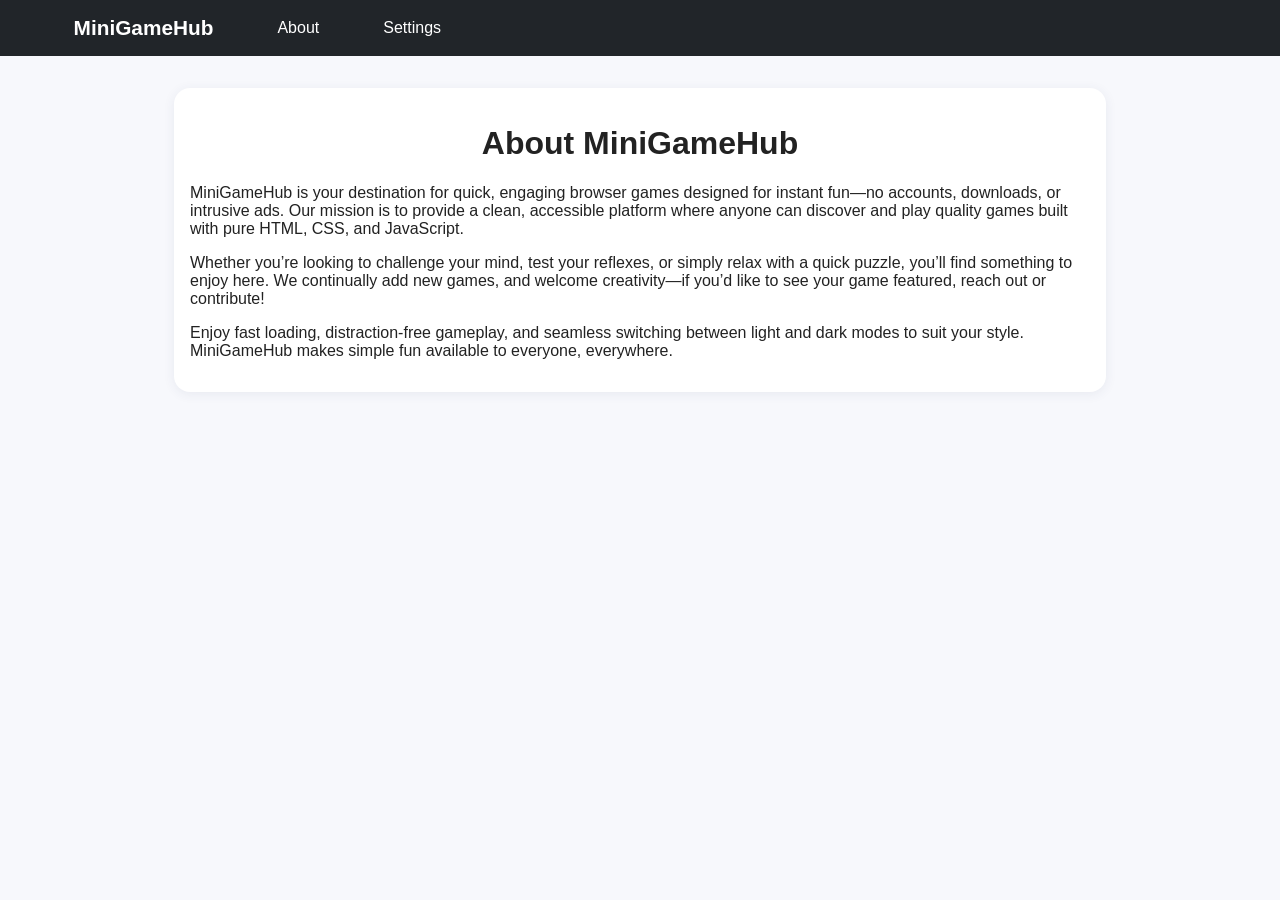
<file: about.html>
<!DOCTYPE html>
<html lang="en">
<head>
  <meta charset="UTF-8" />
  <meta name="viewport" content="width=device-width, initial-scale=1.0"/>
  <title>About | MiniGameHub</title>
  <link rel="stylesheet" href="styles.css" />
</head>
<body>
  <nav>
    <a href="index.html" class="logo">MiniGameHub</a>
    <a href="about.html">About</a>
    <a href="settings.html">Settings</a>
  </nav>
  <main>
    <h1>About MiniGameHub</h1>
    <p>MiniGameHub is your destination for quick, engaging browser games designed for instant fun—no accounts, downloads, or intrusive ads.
Our mission is to provide a clean, accessible platform where anyone can discover and play quality games built with pure HTML, CSS, and JavaScript.</p>
    <p>Whether you’re looking to challenge your mind, test your reflexes, or simply relax with a quick puzzle, you’ll find something to enjoy here.
We continually add new games, and welcome creativity—if you’d like to see your game featured, reach out or contribute!</p>
  <p>Enjoy fast loading, distraction-free gameplay, and seamless switching between light and dark modes to suit your style.
MiniGameHub makes simple fun available to everyone, everywhere.</p> 
  </main>
  <script>
  // Apply saved theme on page load (excluding settings.html, which has its own script)
  if(!window.location.pathname.endsWith("settings.html")) {
    if (localStorage.getItem("theme") === "dark") {
      document.body.classList.add("dark-mode");
    }
  }
</script>
</body>
</html>
</file>
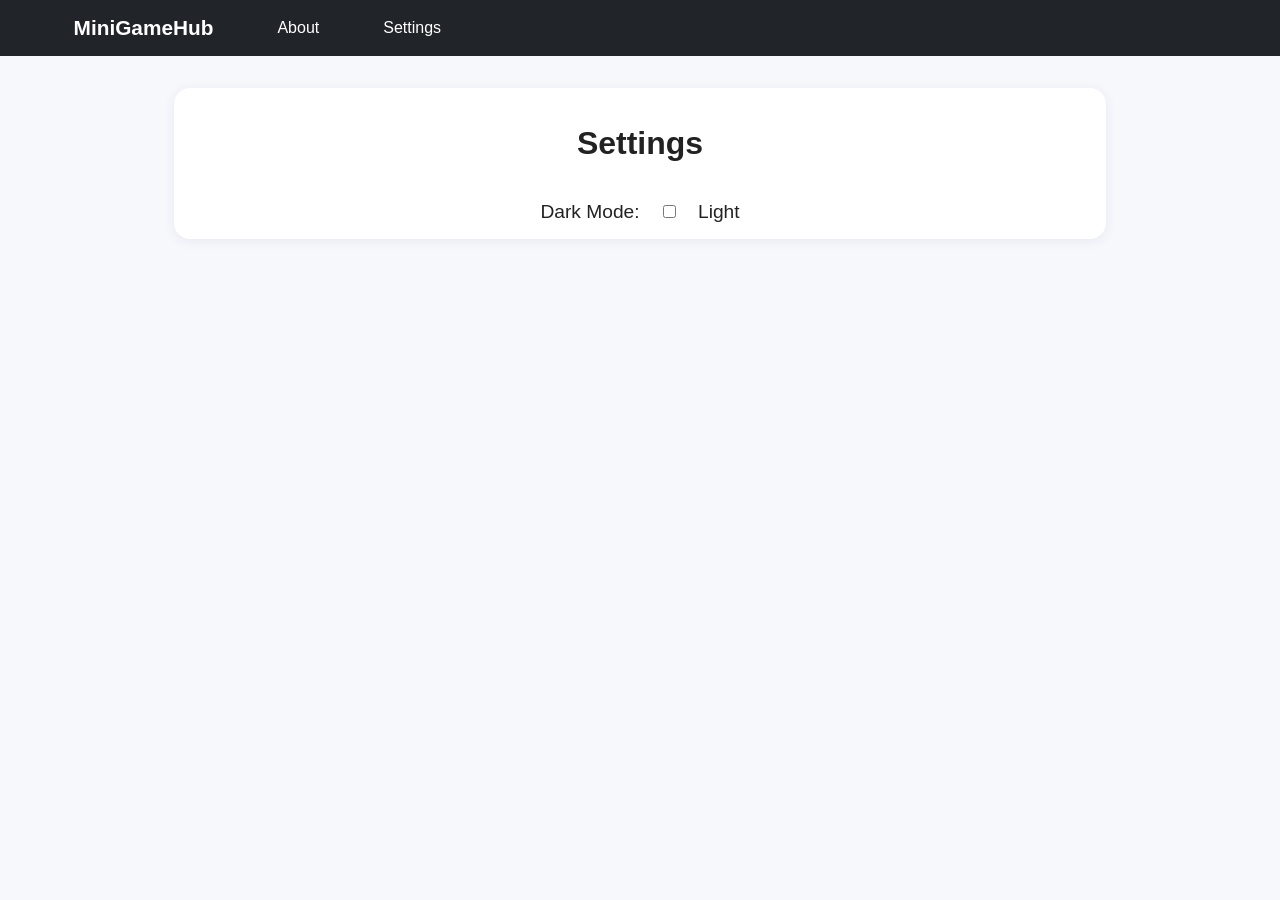
<file: settings.html>
<!DOCTYPE html>
<html lang="en">
<head>
  <meta charset="UTF-8" />
  <meta name="viewport" content="width=device-width, initial-scale=1.0"/>
  <title>Settings | MiniGameHub</title>
  <link rel="stylesheet" href="styles.css" />
</head>
<body>
  <nav>
    <a href="index.html" class="logo">MiniGameHub</a>
    <a href="about.html">About</a>
    <a href="settings.html">Settings</a>
  </nav>
  <main>
    <h1>Settings</h1>
    <div class="settings-group">
      <label for="theme-switch">Dark Mode:</label>
      <input type="checkbox" id="theme-switch" />
      <span id="theme-label">Light</span>
    </div>
  </main>
  <script>
    // Simple theme persistence
    function applyTheme() {
      const dark = localStorage.getItem("theme") === "dark";
      document.body.classList.toggle("dark-mode", dark);
      document.getElementById("theme-switch").checked = dark;
      document.getElementById("theme-label").textContent = dark ? "Dark" : "Light";
    }
    document.getElementById("theme-switch").addEventListener("change", function(){
      localStorage.setItem("theme", this.checked ? "dark" : "light");
      applyTheme();
    });
    // Init with previously chosen theme
    applyTheme();
  </script>
</body>
</html>
</file>
<file: styles.css>
body {
  font-family: 'Segoe UI', Arial, sans-serif;
  margin: 0;
  background: #f7f8fc;
  color: #222;
}
nav {
  background: #212529;
  color: #fff;
  padding: 1rem 2rem;
  display: flex;
  justify-content: flex-start;
  align-items: center;
  gap: 2em;
}
nav .logo {
  font-weight: bold;
  color: #fff;
  text-decoration: none;
  font-size: 1.3em;
}
nav a {
  color: #fff;
  text-decoration: none;
  margin-left: 2em;
}
main { 
  max-width: 900px; 
  margin: 2rem auto; 
  padding: 1rem; 
  background: #fff; 
  border-radius: 1em;
  box-shadow: 0 2px 12px rgba(50,60,100,0.08);
}
h1, h2 { text-align: center; }

.games-grid {
  display: grid;
  grid-template-columns: repeat(auto-fit, minmax(220px, 1fr));
  gap: 2em;
}

.game-card {
  background: #f9fafe;
  border-radius: 1em;
  overflow: hidden;
  box-shadow: 0 2px 8px rgba(50,60,100,0.08);
  text-align: center;
  transition: transform .12s;
}

.game-card:hover { transform: scale(1.04);}
.game-card img {width: 100%; height: 130px; object-fit: contain; background: #eee;}
.game-card h3 {margin: 1em 0 0 .5em;}
.game-card p {font-size: .96em; color: #444; margin-bottom: 1em;}

.back-link {
  display: inline-block; 
  margin-bottom: 1em; 
  color: #4456ff; 
  text-decoration: none;
}

@media (max-width: 700px) {
  main { padding: 0.3em;}
  .games-grid { grid-template-columns: 1fr;}
}
/* Dark mode basics */
body.dark-mode {
  background: #13151a;
  color: #eee;
}
body.dark-mode nav {
  background: #11131b;
  color: #fff;
}
body.dark-mode main {
  background: #181b22;
  color: #eee;
}
body.dark-mode .game-card {
  background: #1e2330;
  color: #eee;
}
body.dark-mode .ttt-cell {
  background: #242b39;
  color: #eee;
}
body.dark-mode .ttt-cell:hover {
  background: #303950;
}

.settings-group {
  display: flex;
  align-items: center;
  justify-content: center;
  gap: 1em;
  margin-top: 2em;
  font-size: 1.2em;
}
</file>
